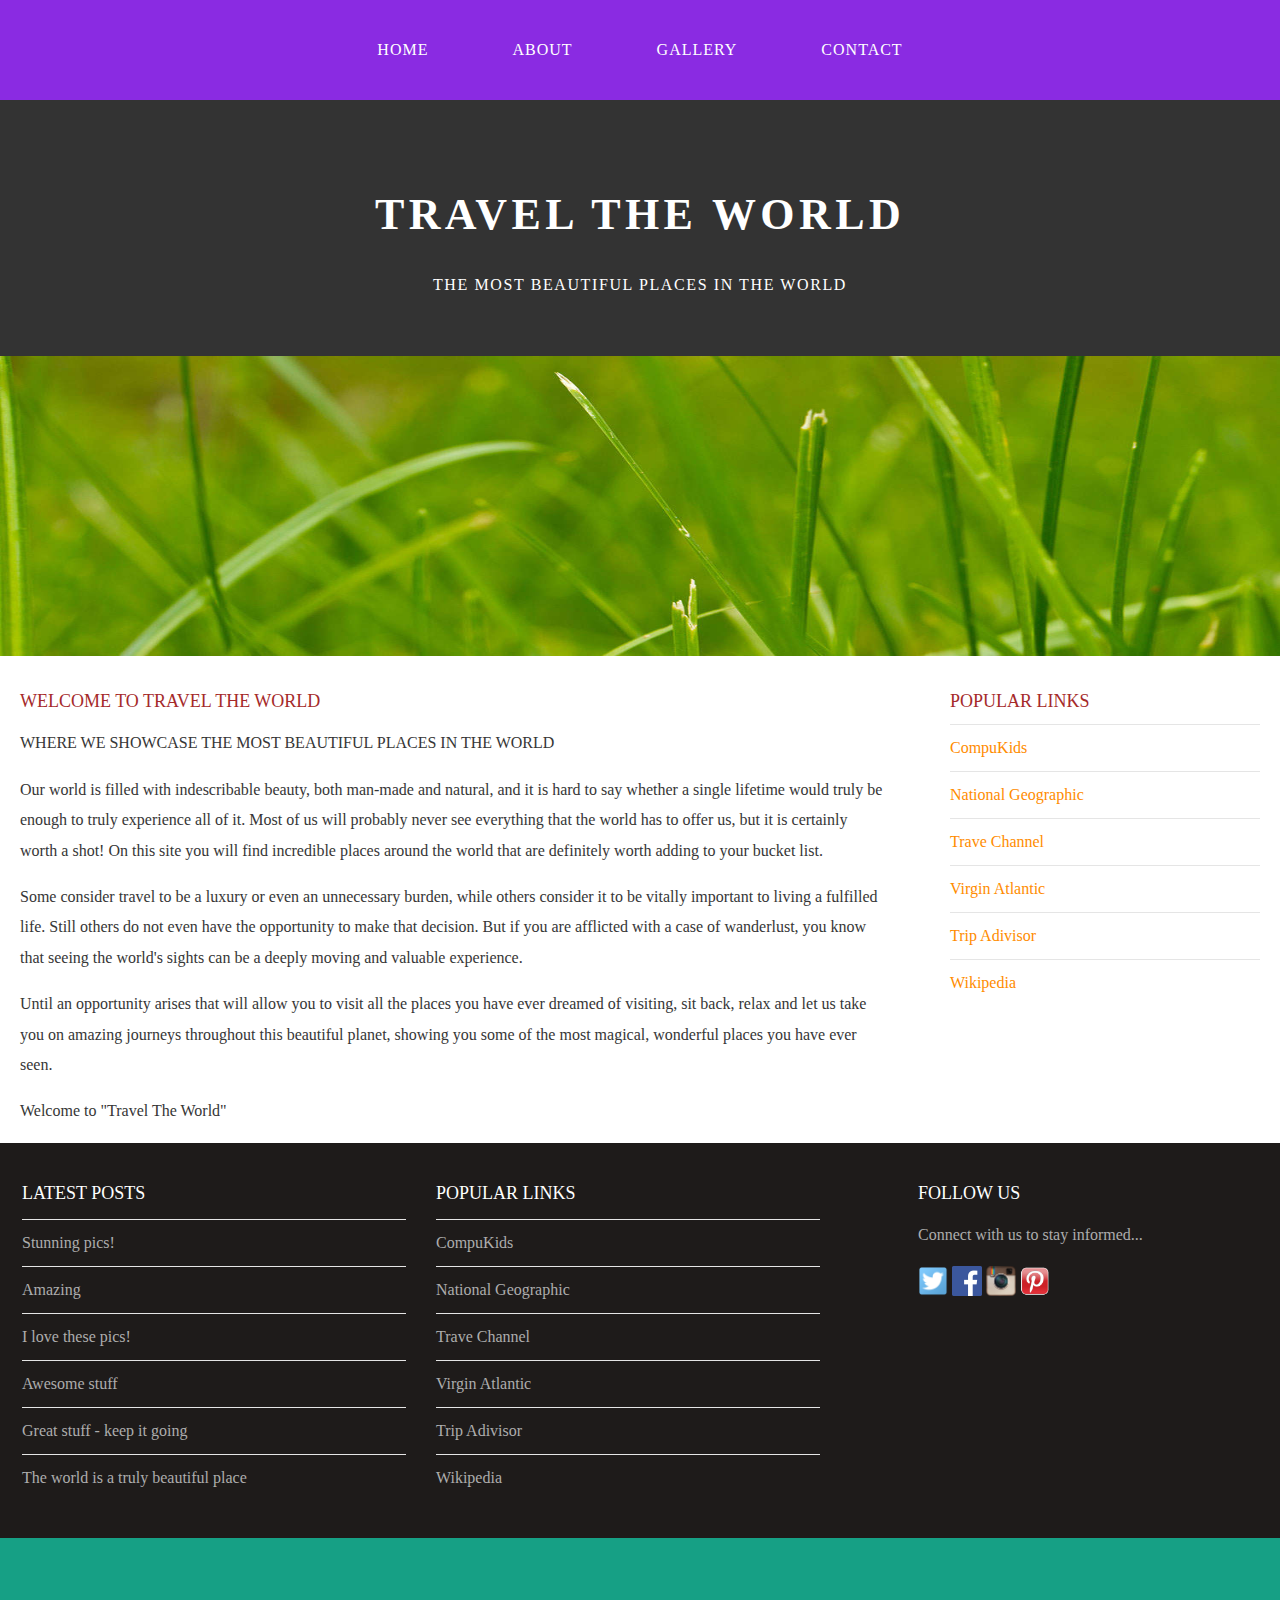
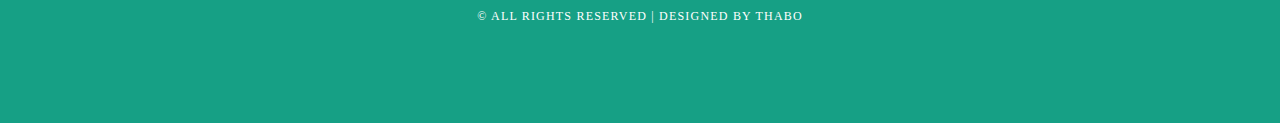
<file: index.html>
<!DOCTYPE html>
<html>
    <head>
        <title>Travel The World</title>
        <link rel="stylesheet" href="style.css" />
    </head>

    <body>
        <div id="menu">
            <ul>
                <li><a href="#">Home</a></li>
                <li><a href="about.html">About</a></li>
                <li><a href="gallery.html">Gallery</a></li>
                <li><a href="contact.html">Contact</a></li>
            </ul>
        </div>
        <div id="header">
            <h1>TRAVEL THE WORLD</h1>
            <p>THE MOST BEAUTIFUL PLACES IN THE WORLD</p>
        </div>
        <div id="banner">
            <img src="images/pic01.jpg"/>
        </div>
        <div id="page">
            <div id="content">
                <h2>Welcome to Travel The World</h2>
                <p>WHERE WE SHOWCASE THE MOST BEAUTIFUL PLACES IN THE WORLD</p>
                <p>Our world is filled with indescribable beauty, both man-made and natural, and it is hard to say whether a single lifetime would truly be enough to truly experience all of it. 
                    Most of us will probably never see everything that the world has to offer us, but it is certainly worth a shot! On this site you will find incredible places around the world that are definitely worth adding to your bucket list.</p>
                <p>Some consider travel to be a luxury or even an unnecessary burden, while others consider it to be vitally important to living a fulfilled life. 
                    Still others do not even have the opportunity to make that decision. But if you are afflicted with a case of wanderlust, you know that seeing the world's sights can be a deeply moving and valuable experience.</p>
                <p>Until an opportunity arises that will allow you to visit all the places you have ever dreamed of visiting, sit back, relax and let us take you on amazing journeys throughout this beautiful planet, showing you some of the most magical, wonderful places you have ever seen.</p>
                <p>Welcome to "Travel The World"</p>
            </div>

            <div id="sidebar">
                <h2>Popular Links</h2>
                <ul class="styled">
                    <li><a href="http://www.compukids.me">CompuKids</a></li>
                    <li><a href="http://www.nationalgeographic.com/">National Geographic</a></li>
                    <li><a href="http://www.travelchannel.com/">Trave Channel</a></li>
                    <li><a href="http://www.virgin-atlantic.com/us/en.html">Virgin Atlantic</a></li>
                    <li><a href="http://www.tripadvisor.com">Trip Adivisor</a></li>
                    <li><a href="https://en.wikipedia.org/wiki/Main_Page">Wikipedia</a></li>
                </ul>
            </div>
        </div>
        <div id="footer">
            <div id="box1">
                <h2>Latest Posts</h2>
                <ul class="styled">
                    <li><a href="#">Stunning pics!</a></li>
                    <li><a href="#">Amazing</a></li>
                    <li><a href="#">I love these pics!</a></li>
                    <li><a href="#">Awesome stuff</a></li>
                    <li><a href="#">Great stuff - keep it going</a></li>
                    <li><a href="#">The world is a truly beautiful place</a></li>
                </ul>
            </div>
            <div id="box2">
                <h2>Popular Links</h2>
                <ul class="styled">
                    <li><a href="http://www.compukids.me">CompuKids</a></li>
                    <li><a href="http://www.nationalgeographic.com/">National Geographic</a></li>
                    <li><a href="http://www.travelchannel.com/">Trave Channel</a></li>
                    <li><a href="http://www.virgin-atlantic.com/us/en.html">Virgin Atlantic</a></li>
                    <li><a href="http://www.tripadvisor.com">Trip Adivisor</a></li>
                    <li><a href="https://en.wikipedia.org/wiki/Main_Page">Wikipedia</a></li>
                </ul>
            </div>
            <div id="box3">
                <h2>Follow Us</h2>
                <p>Connect with us to stay informed...</p>
                <a href="#"><img src="images/twitter.png" height="30"/></a>
                <a href="#"><img src="images/facebook.png" height="30"/></a>
                <a href="#"><img src="images/instagram.png" height="30"/></a>
                <a href="#"><img src="images/pinterest.png" height="30"/></a>
            </div>
        </div>
        <div id="copyright">
            <p>&copy; All Rights Reserved | Designed by Thabo</p>
        </div>
    </body>
</html>
</file>
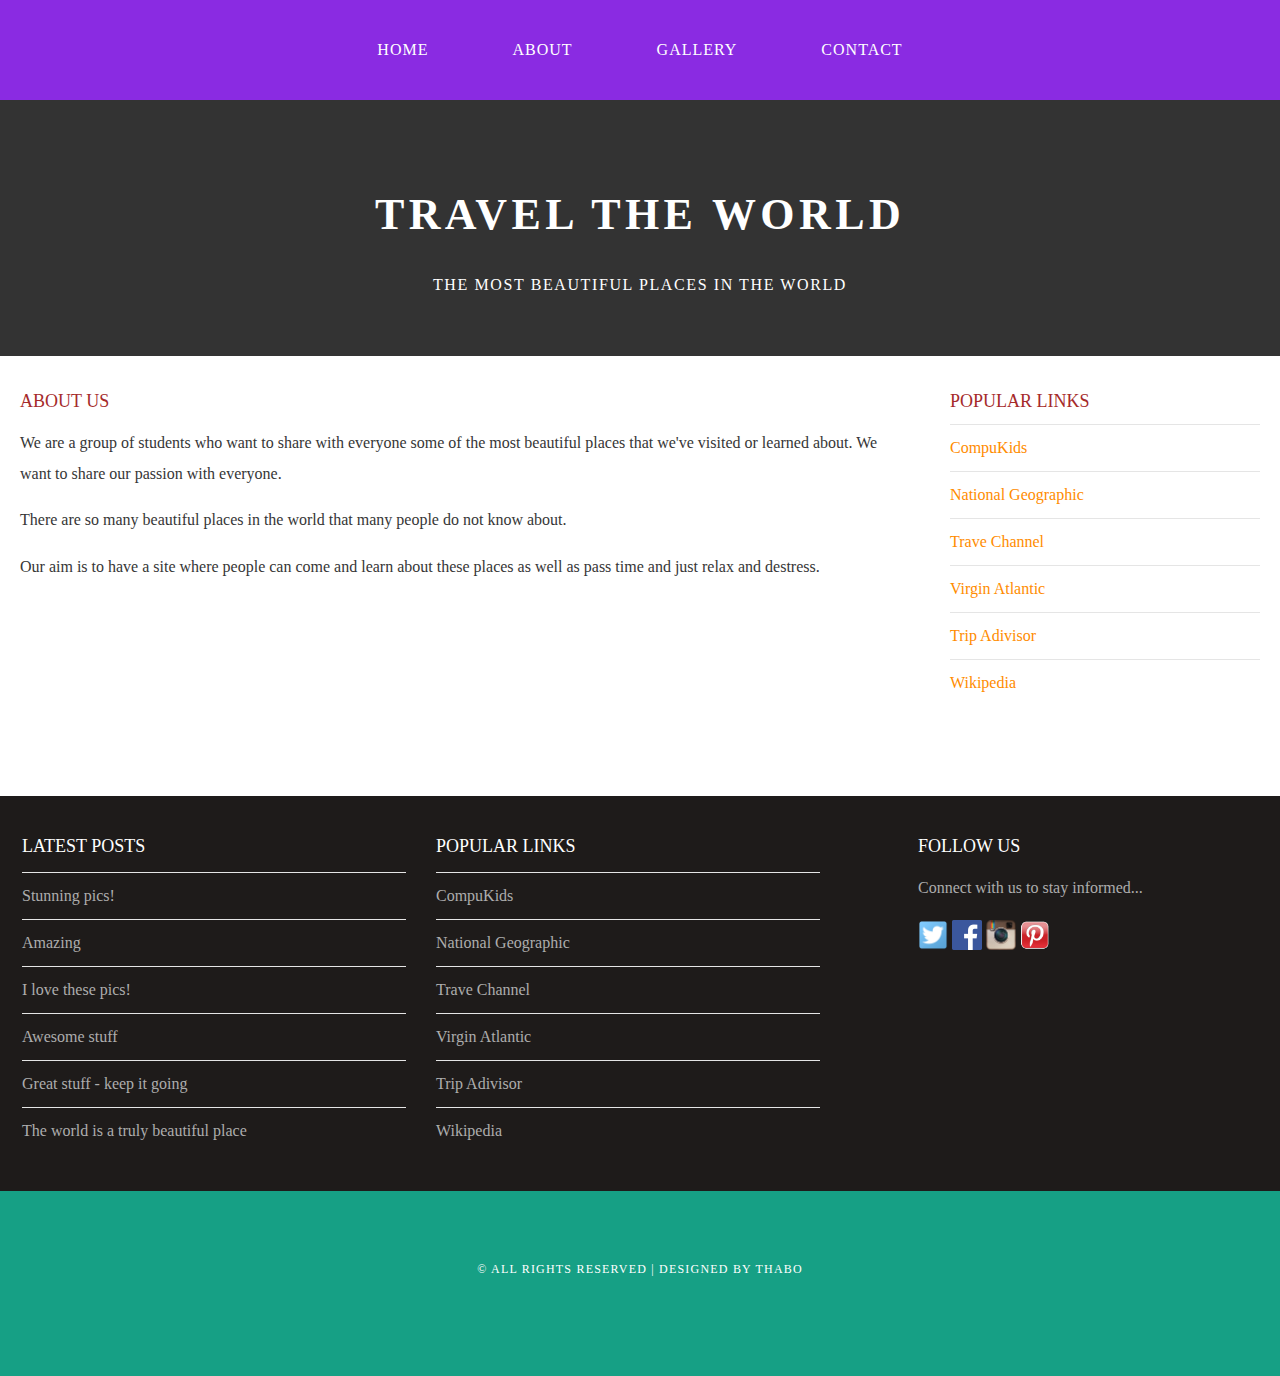
<file: about.html>
<!DOCTYPE html>
<html>
    <head>
        <title>Travel The World</title>
        <link rel="stylesheet" href="style.css" />
    </head>

    <body>
        <div id="menu">
            <ul>
                <li><a href="index.html">Home</a></li>
                <li><a href="#">About</a></li>
                <li><a href="gallery.html">Gallery</a></li>
                <li><a href="contact.html">Contact</a></li>
            </ul>
        </div>
        <div id="header">
            <h1>TRAVEL THE WORLD</h1>
            <p>THE MOST BEAUTIFUL PLACES IN THE WORLD</p>
        </div>
        <div id="page">
            <div id="content">
                <h2>About us</h2>
                <p>We are a group of students who want to share with everyone some of the most beautiful places that we've visited or learned about. 
                    We want to share our passion with everyone.</p>
                <p>There are so many beautiful places in the world that many people do not know about.</p>
                <p>Our aim is to have a site where people can come and learn about these places as well as pass time and just relax and destress.</p>
            </div>

            <div id="sidebar">
                <h2>Popular Links</h2>
                <ul class="styled">
                    <li><a href="http://www.compukids.me">CompuKids</a></li>
                    <li><a href="http://www.nationalgeographic.com/">National Geographic</a></li>
                    <li><a href="http://www.travelchannel.com/">Trave Channel</a></li>
                    <li><a href="http://www.virgin-atlantic.com/us/en.html">Virgin Atlantic</a></li>
                    <li><a href="http://www.tripadvisor.com">Trip Adivisor</a></li>
                    <li><a href="https://en.wikipedia.org/wiki/Main_Page">Wikipedia</a></li>
                </ul>
            </div>
        </div>
        <div id="footer">
            <div id="box1">
                <h2>Latest Posts</h2>
                <ul class="styled">
                    <li><a href="#">Stunning pics!</a></li>
                    <li><a href="#">Amazing</a></li>
                    <li><a href="#">I love these pics!</a></li>
                    <li><a href="#">Awesome stuff</a></li>
                    <li><a href="#">Great stuff - keep it going</a></li>
                    <li><a href="#">The world is a truly beautiful place</a></li>
                </ul>
            </div>
            <div id="box2">
                <h2>Popular Links</h2>
                <ul class="styled">
                    <li><a href="http://www.compukids.me">CompuKids</a></li>
                    <li><a href="http://www.nationalgeographic.com/">National Geographic</a></li>
                    <li><a href="http://www.travelchannel.com/">Trave Channel</a></li>
                    <li><a href="http://www.virgin-atlantic.com/us/en.html">Virgin Atlantic</a></li>
                    <li><a href="http://www.tripadvisor.com">Trip Adivisor</a></li>
                    <li><a href="https://en.wikipedia.org/wiki/Main_Page">Wikipedia</a></li>
                </ul>
            </div>
            <div id="box3">
                <h2>Follow Us</h2>
                <p>Connect with us to stay informed...</p>
                <a href="#"><img src="images/twitter.png" height="30"/></a>
                <a href="#"><img src="images/facebook.png" height="30"/></a>
                <a href="#"><img src="images/instagram.png" height="30"/></a>
                <a href="#"><img src="images/pinterest.png" height="30"/></a>
            </div>
        </div>
        <div id="copyright">
            <p>&copy; All Rights Reserved | Designed by Thabo</p>
        </div>
    </body>
</html>
</file>
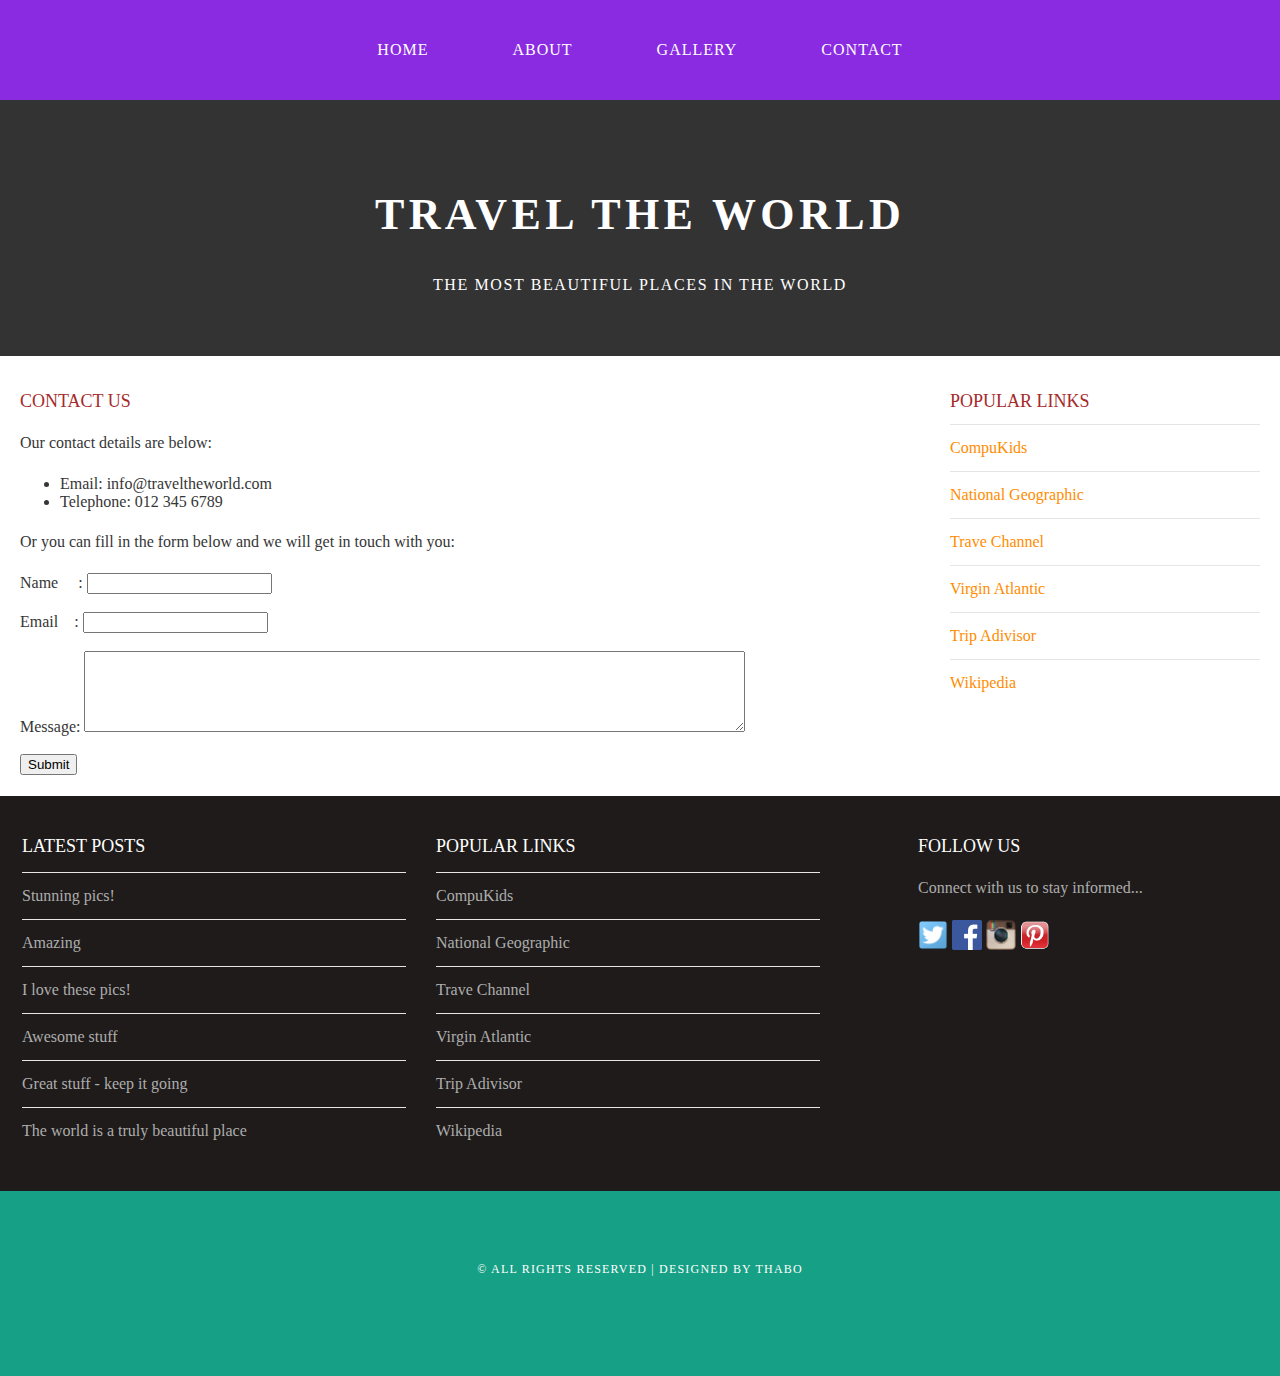
<file: contact.html>
<!DOCTYPE html>
<html>
    <head>
        <title>Travel The World</title>
        <link rel="stylesheet" href="style.css" />
    </head>

    <body>
        <div id="menu">
            <ul>
                <li><a href="index.html">Home</a></li>
                <li><a href="about.html">About</a></li>
                <li><a href="gallery.html">Gallery</a></li>
                <li><a href="#">Contact</a></li>
            </ul>
        </div>
        <div id="header">
            <h1>TRAVEL THE WORLD</h1>
            <p>THE MOST BEAUTIFUL PLACES IN THE WORLD</p>
        </div>
        <div id="page">
            <div id="content">
                <h2>Contact us</h2>
                <p>Our contact details are below:</p>
                <ul class="style1">
                    <li>Email: info@traveltheworld.com</li>
                    <li>Telephone: 012 345 6789</li>
                </ul>
                <p>Or you can fill in the form below and we will get in touch with you:</p>
                <form>
                    Name&nbsp;&nbsp;&nbsp;&nbsp;&nbsp;: <input type="text" /><br/><br/>
                    Email&nbsp;&nbsp;&nbsp;&nbsp;: <input type="email" /><br/><br/>
                    Message: <textarea cols="80" rows="5"></textarea><br/><br/>
                    <input type="submit" value="Submit"/>
                </form>
            </div>

            <div id="sidebar">
                <h2>Popular Links</h2>
                <ul class="styled">
                    <li><a href="http://www.compukids.me">CompuKids</a></li>
                    <li><a href="http://www.nationalgeographic.com/">National Geographic</a></li>
                    <li><a href="http://www.travelchannel.com/">Trave Channel</a></li>
                    <li><a href="http://www.virgin-atlantic.com/us/en.html">Virgin Atlantic</a></li>
                    <li><a href="http://www.tripadvisor.com">Trip Adivisor</a></li>
                    <li><a href="https://en.wikipedia.org/wiki/Main_Page">Wikipedia</a></li>
                </ul>
            </div>
        </div>
        <div id="footer">
            <div id="box1">
                <h2>Latest Posts</h2>
                <ul class="styled">
                    <li><a href="#">Stunning pics!</a></li>
                    <li><a href="#">Amazing</a></li>
                    <li><a href="#">I love these pics!</a></li>
                    <li><a href="#">Awesome stuff</a></li>
                    <li><a href="#">Great stuff - keep it going</a></li>
                    <li><a href="#">The world is a truly beautiful place</a></li>
                </ul>
            </div>
            <div id="box2">
                <h2>Popular Links</h2>
                <ul class="styled">
                    <li><a href="http://www.compukids.me">CompuKids</a></li>
                    <li><a href="http://www.nationalgeographic.com/">National Geographic</a></li>
                    <li><a href="http://www.travelchannel.com/">Trave Channel</a></li>
                    <li><a href="http://www.virgin-atlantic.com/us/en.html">Virgin Atlantic</a></li>
                    <li><a href="http://www.tripadvisor.com">Trip Adivisor</a></li>
                    <li><a href="https://en.wikipedia.org/wiki/Main_Page">Wikipedia</a></li>
                </ul>
            </div>
            <div id="box3">
                <h2>Follow Us</h2>
                <p>Connect with us to stay informed...</p>
                <a href="#"><img src="images/twitter.png" height="30"/></a>
                <a href="#"><img src="images/facebook.png" height="30"/></a>
                <a href="#"><img src="images/instagram.png" height="30"/></a>
                <a href="#"><img src="images/pinterest.png" height="30"/></a>
            </div>
        </div>
        <div id="copyright">
            <p>&copy; All Rights Reserved | Designed by Thabo</p>
        </div>
    </body>
</html>
</file>
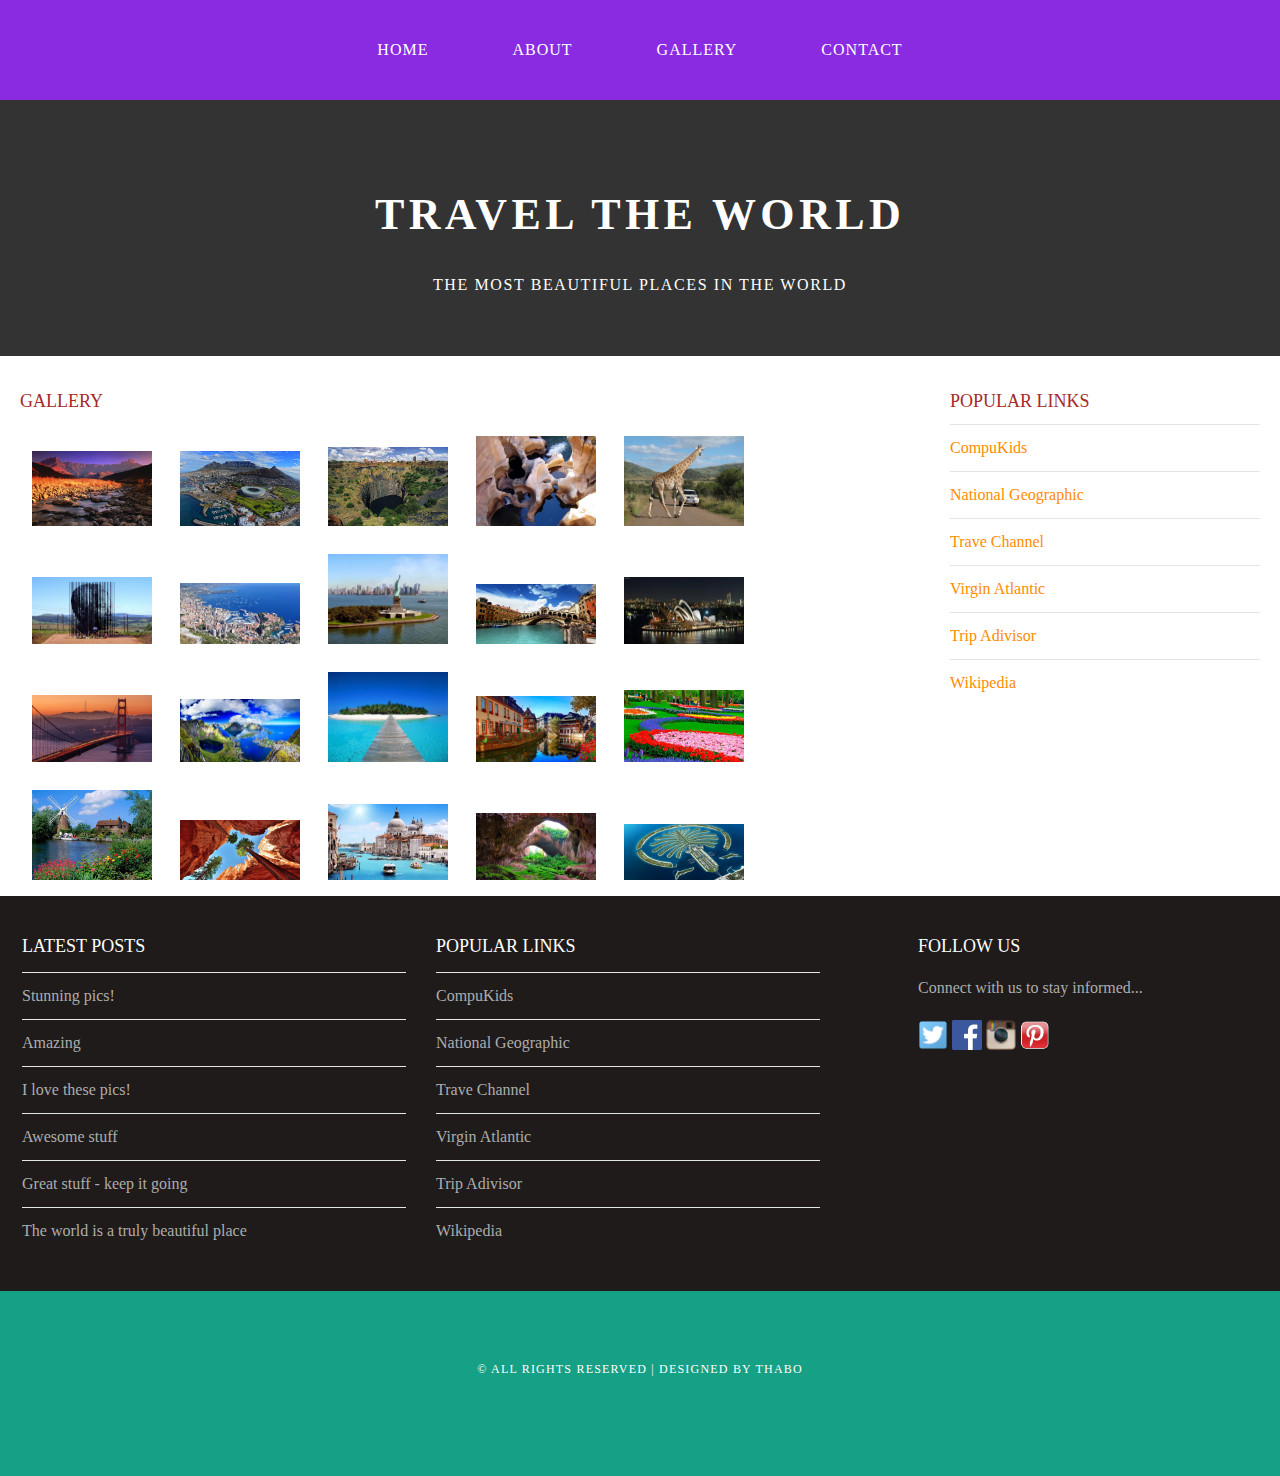
<file: gallery.html>
<!DOCTYPE html>
<html>
    <head>
        <title>Travel The World</title>
        <link rel="stylesheet" href="style.css" />
    </head>

    <body>
        <div id="menu">
            <ul>
                <li><a href="index.html">Home</a></li>
                <li><a href="about.html">About</a></li>
                <li><a href="#">Gallery</a></li>
                <li><a href="contact.html">Contact</a></li>
            </ul>
        </div>
        <div id="header">
            <h1>TRAVEL THE WORLD</h1>
            <p>THE MOST BEAUTIFUL PLACES IN THE WORLD</p>
        </div>
        <div id="page">
            <div id="content">
                <h2>Gallery</h2>
                <div id="gallery">
                    <img src="images/pic1.jpg"/>
                    <img src="images/pic2.jpg"/>
                    <img src="images/pic3.jpg"/>
                    <img src="images/pic4.jpg"/>
                    <img src="images/pic5.jpg"/>
                    <img src="images/pic6.jpg"/>
                    <img src="images/pic7.jpg"/>
                    <img src="images/pic8.jpg"/>
                    <img src="images/pic9.jpg"/>
                    <img src="images/pic10.jpg"/>
                    <img src="images/pic11.jpg"/>
                    <img src="images/pic12.jpg"/>
                    <img src="images/pic13.jpg"/>
                    <img src="images/pic14.jpg"/>
                    <img src="images/pic15.jpg"/>
                    <img src="images/pic16.jpg"/>
                    <img src="images/pic17.jpg"/>
                    <img src="images/pic18.jpg"/>
                    <img src="images/pic19.jpg"/>
                    <img src="images/pic20.jpg"/>
                </div>
            </div>

            <div id="sidebar">
                <h2>Popular Links</h2>
                <ul class="styled">
                    <li><a href="http://www.compukids.me">CompuKids</a></li>
                    <li><a href="http://www.nationalgeographic.com/">National Geographic</a></li>
                    <li><a href="http://www.travelchannel.com/">Trave Channel</a></li>
                    <li><a href="http://www.virgin-atlantic.com/us/en.html">Virgin Atlantic</a></li>
                    <li><a href="http://www.tripadvisor.com">Trip Adivisor</a></li>
                    <li><a href="https://en.wikipedia.org/wiki/Main_Page">Wikipedia</a></li>
                </ul>
            </div>
        </div>
        <div id="footer">
            <div id="box1">
                <h2>Latest Posts</h2>
                <ul class="styled">
                    <li><a href="#">Stunning pics!</a></li>
                    <li><a href="#">Amazing</a></li>
                    <li><a href="#">I love these pics!</a></li>
                    <li><a href="#">Awesome stuff</a></li>
                    <li><a href="#">Great stuff - keep it going</a></li>
                    <li><a href="#">The world is a truly beautiful place</a></li>
                </ul>
            </div>
            <div id="box2">
                <h2>Popular Links</h2>
                <ul class="styled">
                    <li><a href="http://www.compukids.me">CompuKids</a></li>
                    <li><a href="http://www.nationalgeographic.com/">National Geographic</a></li>
                    <li><a href="http://www.travelchannel.com/">Trave Channel</a></li>
                    <li><a href="http://www.virgin-atlantic.com/us/en.html">Virgin Atlantic</a></li>
                    <li><a href="http://www.tripadvisor.com">Trip Adivisor</a></li>
                    <li><a href="https://en.wikipedia.org/wiki/Main_Page">Wikipedia</a></li>
                </ul>
            </div>
            <div id="box3">
                <h2>Follow Us</h2>
                <p>Connect with us to stay informed...</p>
                <a href="#"><img src="images/twitter.png" height="30"/></a>
                <a href="#"><img src="images/facebook.png" height="30"/></a>
                <a href="#"><img src="images/instagram.png" height="30"/></a>
                <a href="#"><img src="images/pinterest.png" height="30"/></a>
            </div>
        </div>
        <div id="copyright">
            <p>&copy; All Rights Reserved | Designed by Thabo</p>
        </div>
    </body>
</html>
</file>
<file: style.css>
/* ****************************************************************** */
/* Universal styles                                                  */
/* ****************************************************************** */
body{
    margin: 0;
    padding: 0;
    background-color: white;
    font-family: cursive;
    font-size: 16px;
    font-weight: 400;
    color: #363636;
}

p{
    line-height: 190%;
}

a{
    text-decoration: none;
    color: darkorange;
}

/* ****************************************************************** */
/*                       Menu styles                                  */
/* ****************************************************************** */

#menu{
    background-color: blueviolet;
    height: 100px;
}

#menu ul{
    margin: 0;
    padding: 0;
    list-style-type: none;
    text-align: center;
}

#menu li{
    display: inline-block;
}

#menu a{
    letter-spacing: 1px;
    text-decoration: none;
    text-align: center;
    text-transform: uppercase;
    font-size: 16px;
    line-height: 100px;
    color: white;

    padding: 0 40px;
    border: none;
    display: block;
}

#menu a:hover{
    background-color: plum;
}

/* ****************************************************************** */
/*                       HEADER                                       */
/* ****************************************************************** */

#header{
    padding: 60px 0px 40px 0;
    background-color: #333333;
    text-align: center;
}

#header h1{
    letter-spacing: 0.1em;
    font-size: 44px;
    color: white;
}

#header p{
    letter-spacing: 0.1em;
    color: white;
}

/* ****************************************************************** */
/*                       BANNER                                       */
/* ****************************************************************** */

#banner{
    height: 300px;
}

#banner img{
    width: 100%;
    height: 300px;
}

/* ****************************************************************** */
/*                       PAGE                                         */
/* ****************************************************************** */

#page{
    min-height: 400px;
    padding: 20px;
}

#page h2{
    margin-bottom: 12px;
    text-transform: uppercase;
    font-weight: 400;
    font-size: 18px;
    color: brown;
}

/*   CONTENT   */

#content{
    float: left;
    width: 70%;
}

/*  SIDEBAR  */

#sidebar{
    float: right;
    width: 25%;
}

/* List */

ul.styled{
    margin: 0;
    padding: 0;
    list-style-type: none;
}

ul.styled li{
    border-top: solid 1px #e5e5e5;
    padding: 14px 0px;
}

/* ****************************************************************** */
/*                       FOOTER                                       */
/* ****************************************************************** */

#footer{
    width: 100%;
    height: 370px;
    background-color: #1e1b1a;
    padding-top: 25px;
    padding-left: 22px;
    clear: both;
}

#footer h2{
    font-size: 18px;
    font-weight: 400;
    text-transform: uppercase;
    color: white;
}

#footer p{
    color: #adadad;
}

#footer a{
    color: #adadad;
}

#box1{
    float: left;
    width: 30%;
    padding-right: 30px;
}

#box2{
    float: left;
    width: 30%;
    padding-right: 30px;
}

#box3{
    float: right;
    width: 30%;
    padding-left: 30px;
}

/* ****************************************************************** */
/*                       COPYRIGHT                                    */
/* ****************************************************************** */

#copyright{
    width: 100%;
    height: 130px;
    text-align: center;
    background-color: #16a085;
    padding-top: 55px;
    clear: both;
}

#copyright p{
    font-size: 12px;
    letter-spacing: 0.1em;
    text-transform: uppercase;
    color: #ffffff;
}

/* ****************************************************************** */
/*                       Gallery                                      */
/* ****************************************************************** */

#gallery img{
    width: 120px;
    margin: 12px;
    -moz-transition: -moz-transform 0.5s ease-in;
	-webkit-transition: -webkit-transform 0.5s ease-in;
	-o-transition: -o-transform 0.5s ease-in;
}

#gallery img:hover{
    -moz-transform: scale(3);
    -webkit-transform: scale(3);
    -o-transform: scale(3);
}
</file>
